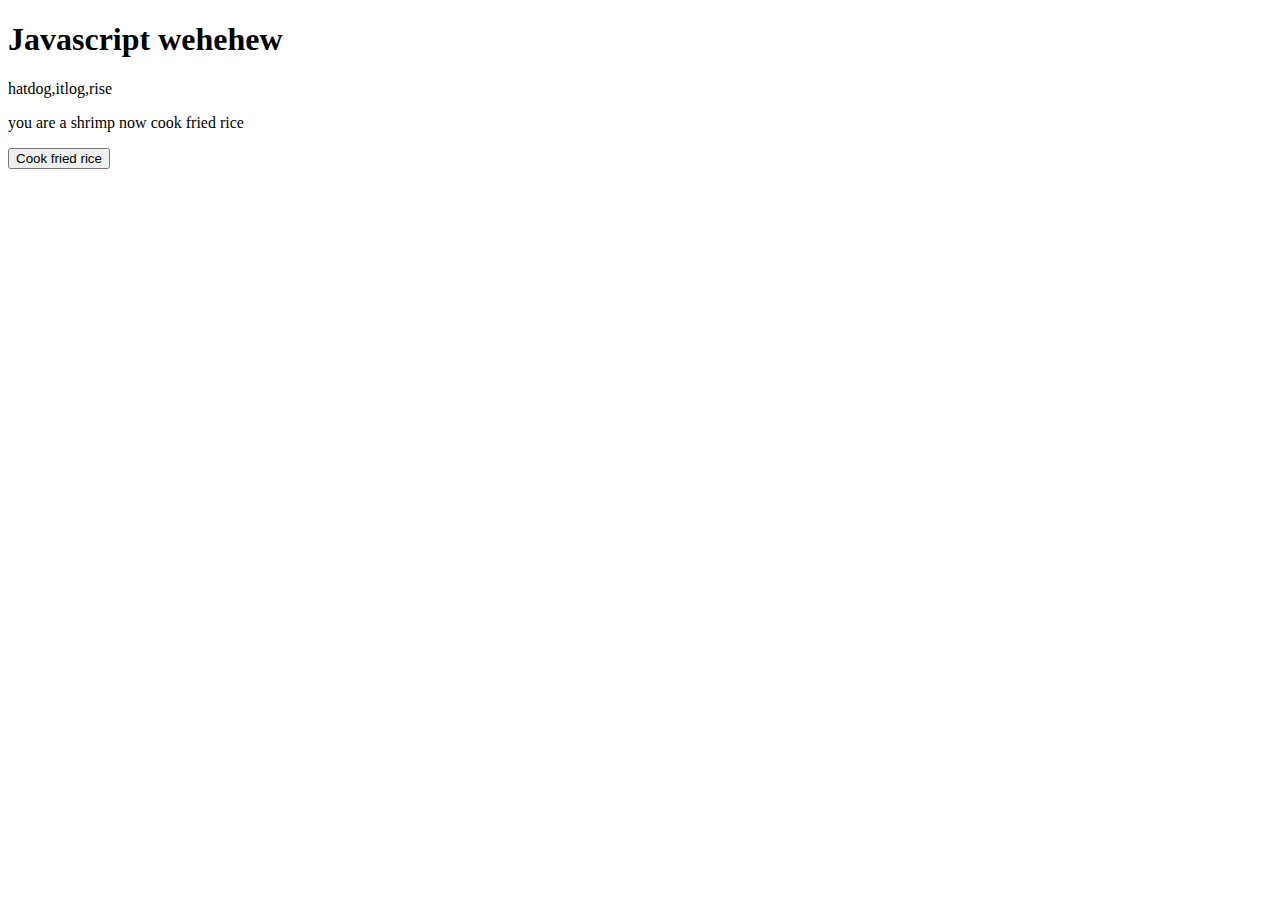
<file: JS/Js.html>
<!DOCTYPE html>
<html>
<head>
    <meta charset="UTF-8" />
    <title>title</title>
    <script src="script.js" defer></script>
</head>
<body>
    <h1>Javascript wehehew</h1>

    <p id="username"></p>
    <p id="pamahaw">brekfast</p>

    <p>you are a shrimp now cook fried rice</p>

    <button id="fry">Cook fried rice</button>
    <p id="cook"></p>
    <div id="shrimp"></div>
</body>
</html>
</file>
